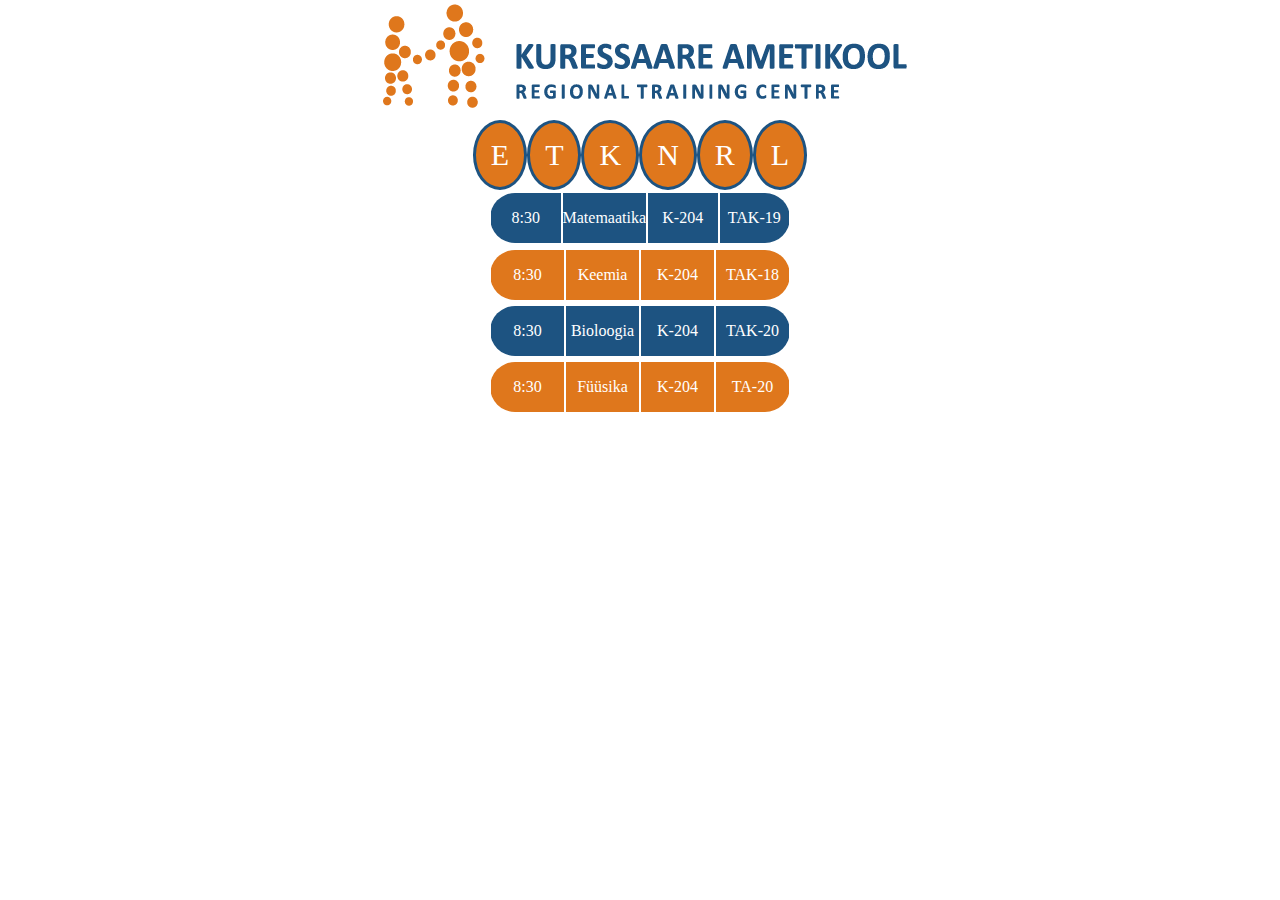
<file: index.html>
<!DOCTYPE html>
<html lang="en">

<head>
    <meta charset="UTF-8">
    <meta name="viewport" content="width=device-width, initial-scale=1.0">
    <link rel="stylesheet" href="style.css">
    <title>Document</title>
</head>

<body>
    <div>
        <div class="timeTable">
            <img src="img/logo.png"></img>
            <div class="Days">
                <a href="">
                    <div class="Day">E</div>
                </a>
                <a href="">
                    <div class="Day">T</div>
                </a>
                <a href="">
                    <div class="Day">K</div>
                </a>
                <a href="">
                    <div class="Day">N</div>
                </a>
                <a href="">
                    <div class="Day">R</div>
                </a>
                <a href="">
                    <div class="Day">L</div>
                </a>
            </div>
            <a href="">
                <div class="lessonBox">
                    <div class="lessonInfo" class="timeDiv"> 8:30</div>
                    <div class=" lessonInfo" class="lessonDiv">Matemaatika</div>
                    <div class="lessonInfo" class="RoomDiv">K-204</div>
                    <div class="lessonInfo" class="groupDiv">TAK-19</div>
                </div>
            </a>
            <a href="">
                <div class="lessonBox2">
                    <div class="lessonInfo" class="timeDiv">8:30</div>
                    <div class=" lessonInfo" class="lessonDiv">Keemia</div>
                    <div class="lessonInfo" class="RoomDiv">K-204</div>
                    <div class="lessonInfo" class="groupDiv">TAK-18</div>
                </div>
            </a>
            <a href="">
                <div class="lessonBox">
                    <div class="lessonInfo" class="timeDiv">8:30</div>
                    <div class=" lessonInfo" class="lessonDiv">Bioloogia</div>
                    <div class="lessonInfo" class="RoomDiv">K-204</div>
                    <div class="lessonInfo" class="groupDiv">TAK-20</div>
                </div>
            </a>
            <a href="">
                <div class="lessonBox2">
                    <div class="lessonInfo" class="timeDiv">8:30</div>
                    <div class=" lessonInfo" class="lessonDiv">Füüsika</div>
                    <div class="lessonInfo" class="RoomDiv">K-204</div>
                    <div class="lessonInfo" class="groupDiv">TA-20</div>
                </div>
            </a>
        </div>
    </div>
    </div>
</body>

</html>
</file>
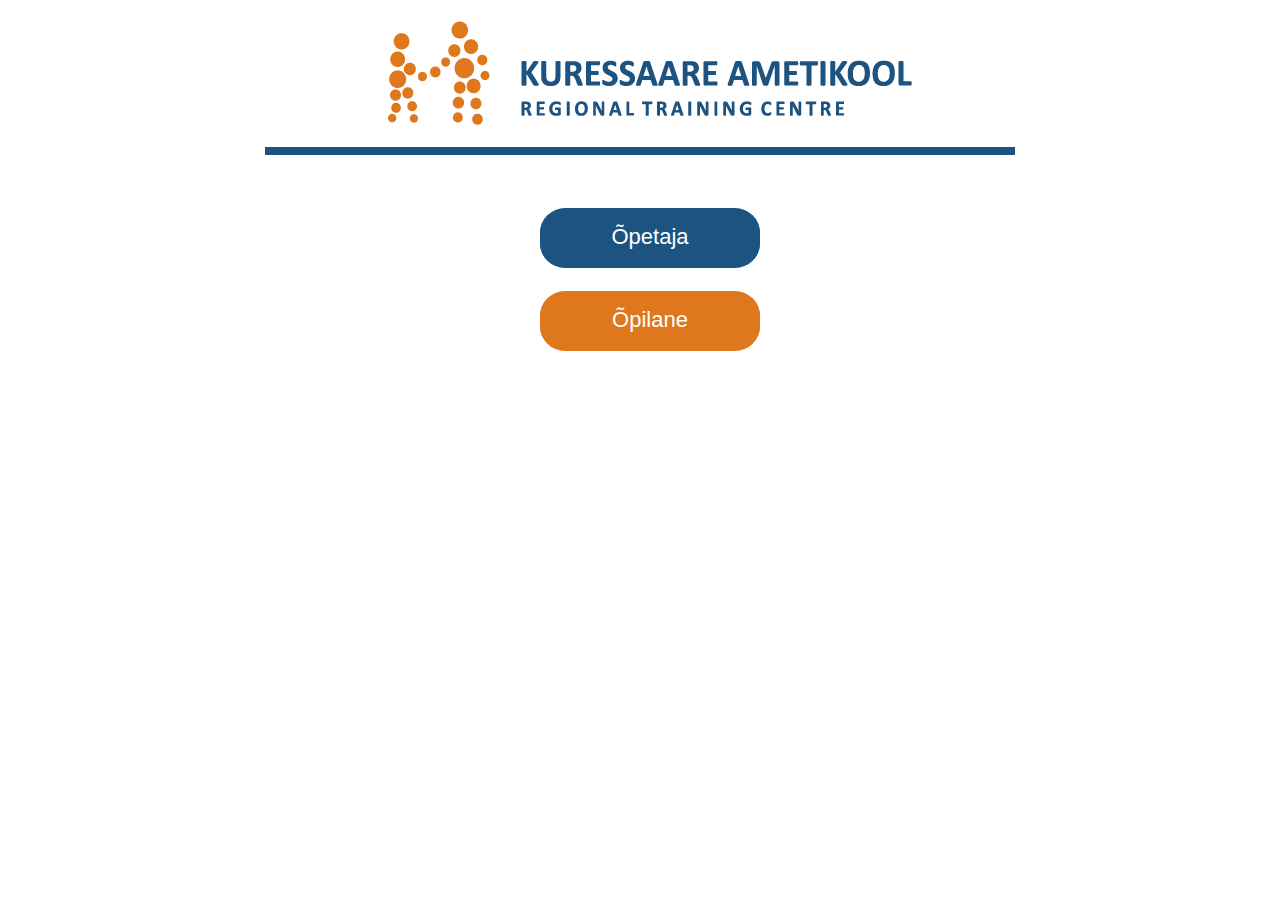
<file: see-tiim-vist/index1.html>
<!DOCTYPE html>
<html lang="en">

<head>
    <meta charset="UTF-8">
    <meta name="viewport" content="width=device-width, initial-scale=1.0">
    <link rel="stylesheet" href="style1.css">

    <title>First page</title>
</head>

<body>
    <div>
        <div class="timeTable">
            <img src="img/logo.png"></img><br>
            <section class="container">
                <a href="index3.html"><div class="dropdown">
                    <input class="inputDark" type="text" placeholder="Õpetaja">
                </div></a>
                <br>
                <a href="index2.html"><div class="dropdown dropdown-dark">
                    <input class="inputLight" type="text" placeholder="Õpilane">
                </div></a>
            </section>
        </div>
    </div>
</body>

</html>
</file>
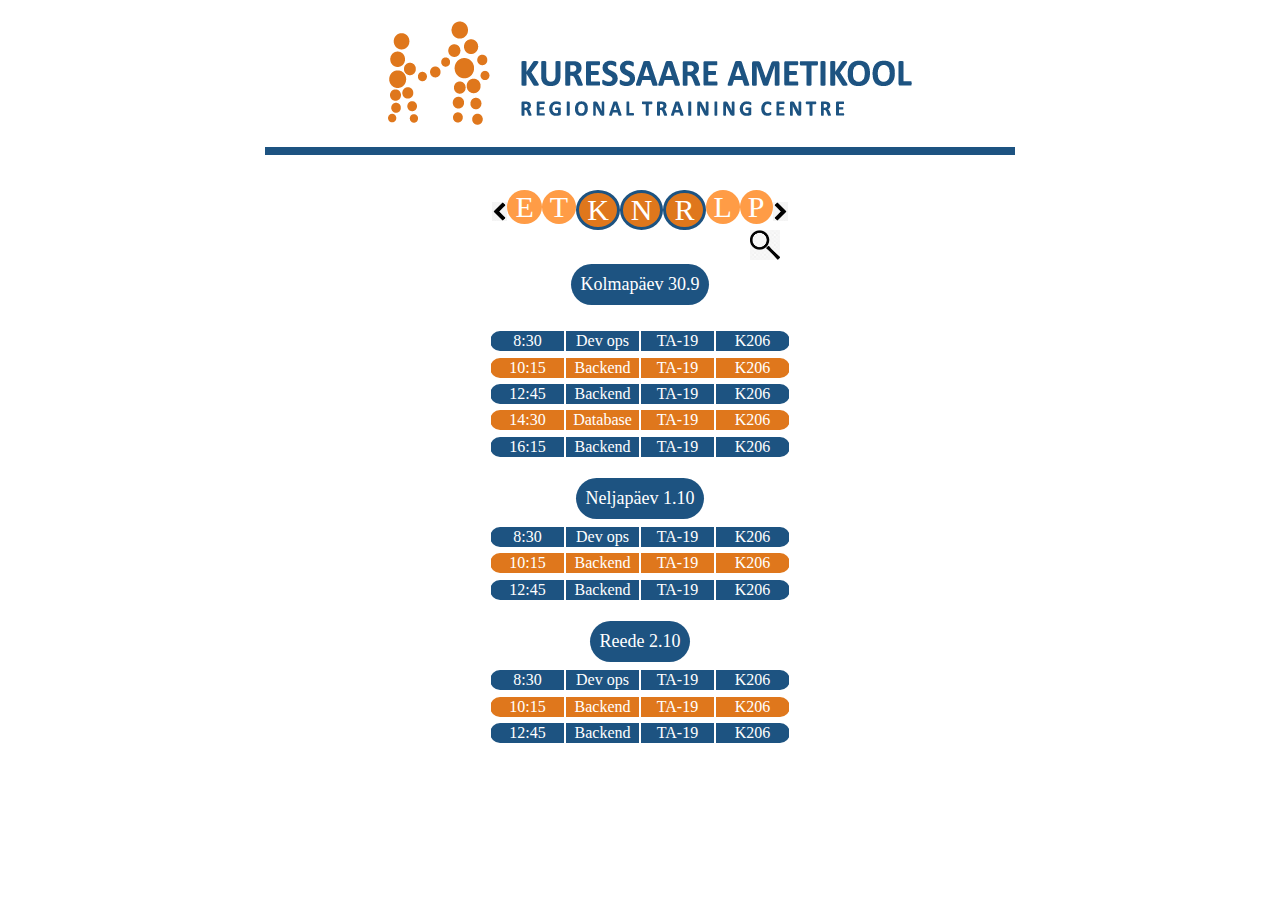
<file: see-tiim-vist/index2.html>
<!DOCTYPE html>
<html lang="en">

<head>
    <meta charset="UTF-8">
    <meta name="viewport" content="width=device-width, initial-scale=1.0">
    <link rel="stylesheet" href="style2.css">
    <title>ÕPILANE</title>
</head>

<body>
    <div>
        <div class="timeTable">
            <img src="img/logo.png"></img>
            <div class="Days">
                <a href="">
                    <div class="Arrow"><img src="img/tagasi.png" alt=""></img>
                    </div>
                </a>
                <a href="">
                    <div class="Day2">E</div>
                </a>
                <a href="">
                    <div class="Day2">T</div>
                </a>
                <a href="">
                    <div class="Day">K</div>
                </a>
                <a href="">
                    <div class="Day">N</div>
                </a>
                <a href="">
                    <div class="Day">R</div>
                </a>
                <a href="">
                    <div class="Day2">L</div>
                </a>
                <a href="">
                    <div class="Day2">P</div>
                </a>
                <a href="">
                    <div class="Arrow"><img src="img/edasi.png" alt=""></img>
                    </div>
                </a>

            </div>
            <a href="index1.html"><img class="Magni" src="img/magni.jpg" alt=""></img>
            </a>
            <div>

                <div class="Week">Kolmapäev 30.9</div>

            </div>
            <br>
            <div class="lessonBox">
                <div class="lessonInfo" class="timeDiv"> 8:30</div>
                <div class=" lessonInfo" class="lessonDiv">Dev ops</div>
                <div class="lessonInfo" class="RoomDiv"><a href="index4.html">TA-19</a></div>
                <div class="lessonInfo" class="groupDiv"><a href="index5.html">K206</a></div>
            </div>
            <div class="lessonBox2">
                <div class="lessonInfo" class="timeDiv">10:15</div>
                <div class=" lessonInfo" class="lessonDiv">Backend</div>
                <div class="lessonInfo" class="RoomDiv"><a href="index4.html">TA-19</a></div>
                <div class="lessonInfo" class="groupDiv"><a href="index5.html">K206</a></div>
            </div>
            <div class="lessonBox">
                <div class="lessonInfo" class="timeDiv">12:45</div>
                <div class=" lessonInfo" class="lessonDiv">Backend</div>
                <div class="lessonInfo" class="RoomDiv"><a href="index4.html">TA-19</a></div>
                <div class="lessonInfo" class="groupDiv"><a href="index5.html">K206</a></div>
            </div>
            <div class="lessonBox2">
                <div class="lessonInfo" class="timeDiv">14:30</div>
                <div class=" lessonInfo" class="lessonDiv">Database</div>
                <div class="lessonInfo" class="RoomDiv"><a href="index4.html">TA-19</a></div>
                <div class="lessonInfo" class="groupDiv"><a href="index5.html">K206</a></div>
            </div>
            <div class="lessonBox">
                <div class="lessonInfo" class="timeDiv">16:15</div>
                <div class=" lessonInfo" class="lessonDiv">Backend</div>
                <div class="lessonInfo" class="RoomDiv"><a href="index4.html">TA-19</a></div>
                <div class="lessonInfo" class="groupDiv"><a href="index5.html">K206</a></div>
            </div>
            <br>
            <div class="Week">Neljapäev 1.10</div>
            <div class="lessonBox">
                <div class="lessonInfo" class="timeDiv"> 8:30</div>
                <div class=" lessonInfo" class="lessonDiv">Dev ops</div>
                <div class="lessonInfo" class="RoomDiv"><a href="index4.html">TA-19</a></div>
                <div class="lessonInfo" class="groupDiv"><a href="index5.html">K206</a></div>
            </div>
            <div class="lessonBox2">
                <div class="lessonInfo" class="timeDiv">10:15</div>
                <div class=" lessonInfo" class="lessonDiv">Backend</div>
                <div class="lessonInfo" class="RoomDiv"><a href="index4.html">TA-19</a></div>
                <div class="lessonInfo" class="groupDiv"><a href="index5.html">K206</a></div>
            </div>
            <div class="lessonBox">
                <div class="lessonInfo" class="timeDiv">12:45</div>
                <div class=" lessonInfo" class="lessonDiv">Backend</div>
                <div class="lessonInfo" class="RoomDiv"><a href="index4.html">TA-19</a></div>
                <div class="lessonInfo" class="groupDiv"><a href="index5.html">K206</a></div>
            </div>
            <br>
            <div class="Week">Reede 2.10</div>
            <div class="lessonBox">
                <div class="lessonInfo" class="timeDiv"> 8:30</div>
                <div class=" lessonInfo" class="lessonDiv">Dev ops</div>
                <div class="lessonInfo" class="RoomDiv"><a href="index4.html">TA-19</a></div>
                <div class="lessonInfo" class="groupDiv"><a href="index5.html">K206</a></div>
            </div>
            <div class="lessonBox2">
                <div class="lessonInfo" class="timeDiv">10:15</div>
                <div class=" lessonInfo" class="lessonDiv">Backend</div>
                <div class="lessonInfo" class="RoomDiv"><a href="index4.html">TA-19</a></div>
                <div class="lessonInfo" class="groupDiv"><a href="index5.html">K206</a></div>
            </div>
            <div class="lessonBox">
                <div class="lessonInfo" class="timeDiv">12:45</div>
                <div class=" lessonInfo" class="lessonDiv">Backend</div>
                <div class="lessonInfo" class="RoomDiv"><a href="index4.html">TA-19</a></div>
                <div class="lessonInfo" class="groupDiv"><a href="index5.html">K206</a></div>
            </div>
        </div>
    </div>
</body>

</html>
</file>
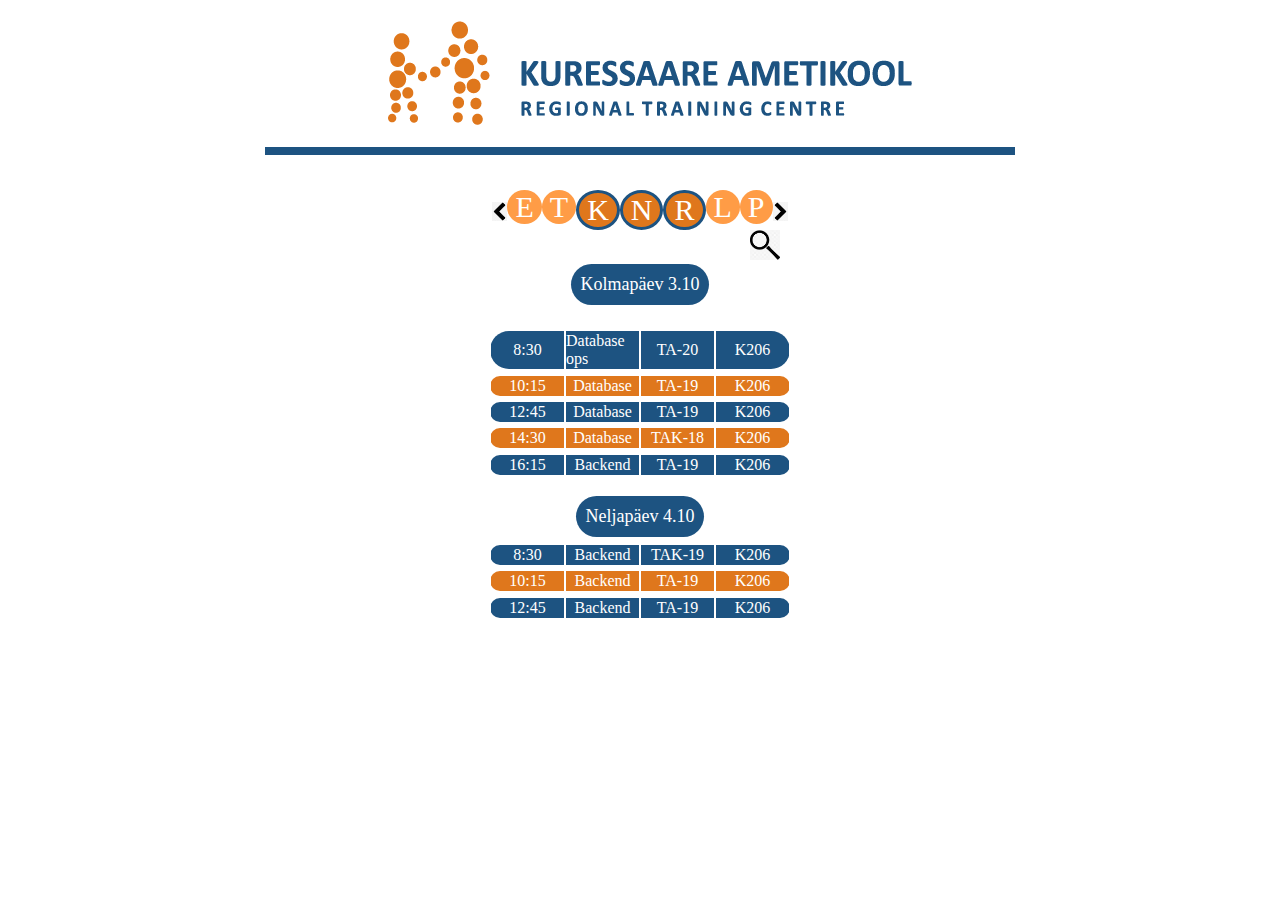
<file: see-tiim-vist/index3.html>
<!DOCTYPE html>
<html lang="en">

<head>
    <meta charset="UTF-8">
    <meta name="viewport" content="width=device-width, initial-scale=1.0">
    <link rel="stylesheet" href="style2.css">
    <title>ÕPETAJA!</title>
</head>

<body>
    <div>
        <div class="timeTable">
            <img src="img/logo.png"></img>
            <div class="Days">
                <a href="">
                    <div class="Arrow"><img src="img/tagasi.png" alt=""></img>
                    </div>
                </a>
                <a href="">
                    <div class="Day2">E</div>
                </a>
                <a href="">
                    <div class="Day2">T</div>
                </a>
                <a href="">
                    <div class="Day">K</div>
                </a>
                <a href="">
                    <div class="Day">N</div>
                </a>
                <a href="">
                    <div class="Day">R</div>
                </a>
                <a href="">
                    <div class="Day2">L</div>
                </a>
                <a href="">
                    <div class="Day2">P</div>
                </a>
                <a href="">
                    <div class="Arrow"><img src="img/edasi.png" alt=""></img>
                    </div>
                </a>
            </div>
            <a href="index1.html"><img class="Magni" src="img/magni.jpg" alt=""></img>
            </a>
            <div>
                <div class="Week">Kolmapäev 3.10</div>

            </div>
            <br>
            <div class="lessonBox">
                <div class="lessonInfo" class="timeDiv"> 8:30</div>
                <div class=" lessonInfo" class="lessonDiv">Database ops</div>
                <div class="lessonInfo" class="RoomDiv"><a href="index4.html">TA-20</a></div>
                <div class="lessonInfo" class="groupDiv"><a href="index5.html">K206</a></div>
            </div>
            <div class="lessonBox2">
                <div class="lessonInfo" class="timeDiv">10:15</div>
                <div class=" lessonInfo" class="lessonDiv">Database</div>
                <div class="lessonInfo" class="RoomDiv"><a href="index4.html">TA-19</a></div>
                <div class="lessonInfo" class="groupDiv"><a href="index5.html">K206</a></div>
            </div>
            <div class="lessonBox">
                <div class="lessonInfo" class="timeDiv">12:45</div>
                <div class=" lessonInfo" class="lessonDiv">Database</div>
                <div class="lessonInfo" class="RoomDiv"><a href="index4.html">TA-19</a></div>
                <div class="lessonInfo" class="groupDiv"><a href="index5.html">K206</a></div>
            </div>
            <div class="lessonBox2">
                <div class="lessonInfo" class="timeDiv">14:30</div>
                <div class=" lessonInfo" class="lessonDiv">Database</div>
                <div class="lessonInfo" class="RoomDiv"><a href="index4.html">TAK-18</a></div>
                <div class="lessonInfo" class="groupDiv"><a href="index5.html">K206</a></div>
            </div>
            <div class="lessonBox">
                <div class="lessonInfo" class="timeDiv">16:15</div>
                <div class=" lessonInfo" class="lessonDiv">Backend</div>
                <div class="lessonInfo" class="RoomDiv"><a href="index4.html">TA-19</a></div>
                <div class="lessonInfo" class="groupDiv"><a href="index5.html">K206</a></div>
            </div>
            <br>
            <div class="Week">Neljapäev 4.10</div>
            <div class="lessonBox">
                <div class="lessonInfo" class="timeDiv"> 8:30</div>
                <div class=" lessonInfo" class="lessonDiv">Backend</div>
                <div class="lessonInfo" class="RoomDiv"><a href="index4.html">TAK-19</a></div>
                <div class="lessonInfo" class="groupDiv"><a href="index5.html">K206</a></div>
            </div>
            <div class="lessonBox2">
                <div class="lessonInfo" class="timeDiv">10:15</div>
                <div class=" lessonInfo" class="lessonDiv">Backend</div>
                <div class="lessonInfo" class="RoomDiv"><a href="index4.html">TA-19</a></div>
                <div class="lessonInfo" class="groupDiv"><a href="index5.html">K206</a></div>
            </div>
            <div class="lessonBox">
                <div class="lessonInfo" class="timeDiv">12:45</div>
                <div class=" lessonInfo" class="lessonDiv">Backend</div>
                <div class="lessonInfo" class="RoomDiv"><a href="index4.html">TA-19</a></div>
                <div class="lessonInfo" class="groupDiv"><a href="index5.html">K206</a></div>
            </div>
        </div>
    </div>
    </div>
</body>

</html>
</file>
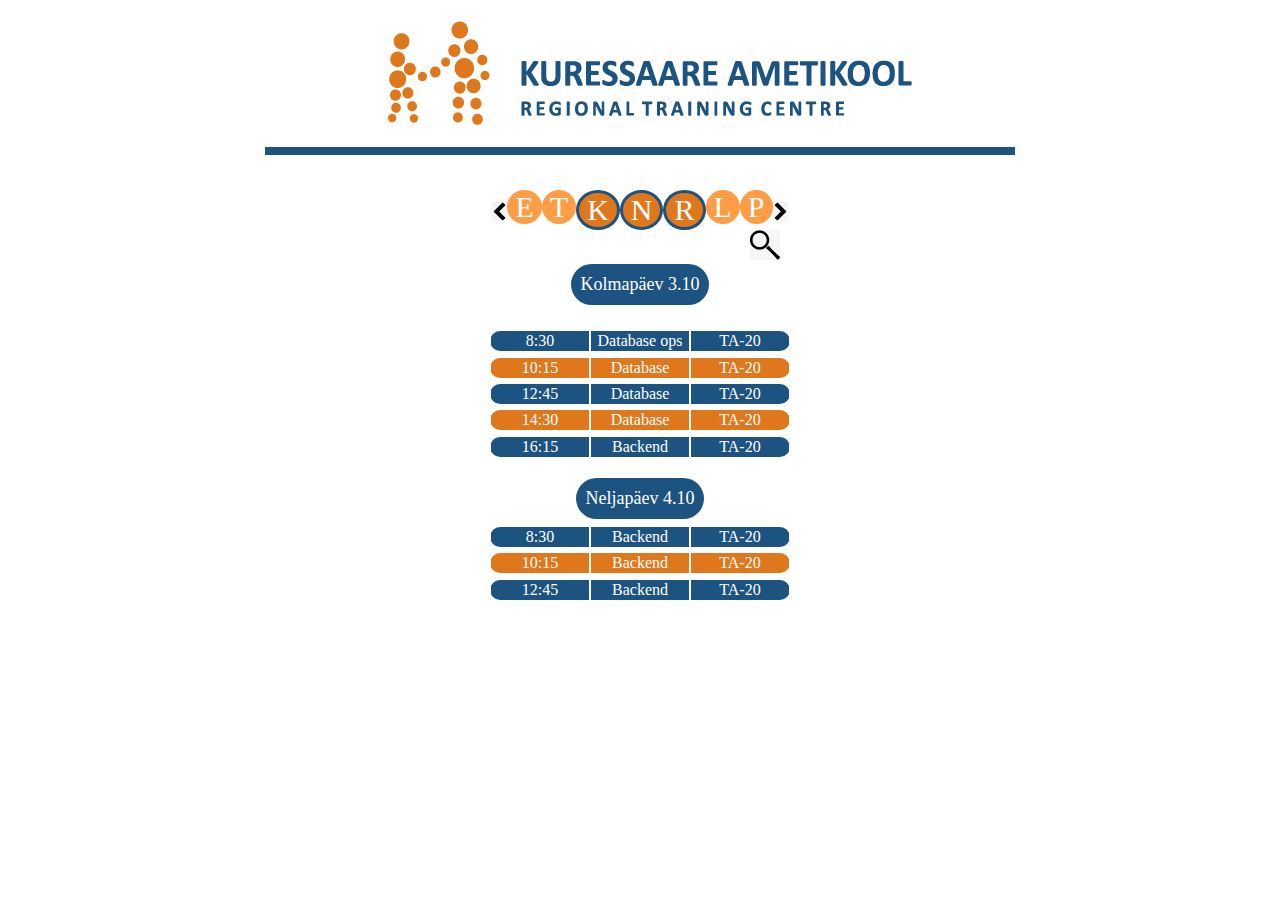
<file: see-tiim-vist/index4.html>
<!DOCTYPE html>
<html lang="en">

<head>
    <meta charset="UTF-8">
    <meta name="viewport" content="width=device-width, initial-scale=1.0">
    <link rel="stylesheet" href="style2.css">
    <title>ÕPETAJA!</title>
</head>

<body>
    <div>
        <div class="timeTable">
            <img src="img/logo.png"></img>
            <div class="Days">
                <a href="">
                    <div class="Arrow"><img src="img/tagasi.png" alt=""></img>
                    </div>
                </a>
                <a href="">
                    <div class="Day2">E</div>
                </a>
                <a href="">
                    <div class="Day2">T</div>
                </a>
                <a href="">
                    <div class="Day">K</div>
                </a>
                <a href="">
                    <div class="Day">N</div>
                </a>
                <a href="">
                    <div class="Day">R</div>
                </a>
                <a href="">
                    <div class="Day2">L</div>
                </a>
                <a href="">
                    <div class="Day2">P</div>
                </a>
                <a href="">
                    <div class="Arrow"><img src="img/edasi.png" alt=""></img>
                    </div>
                </a>
            </div>
            <a href="index1.html"><img class="Magni" src="img/magni.jpg" alt=""></img>
            </a>
            <div>
                <div class="Week">Kolmapäev 3.10</div>

            </div>
            <br>
            <div class="lessonBox">
                <div class="lessonInfo" class="timeDiv"> 8:30</div>
                <div class=" lessonInfo" class="lessonDiv">Database ops</div>
                <div class="lessonInfo" class="RoomDiv">TA-20</div>
            </div>
            <div class="lessonBox2">
                <div class="lessonInfo" class="timeDiv">10:15</div>
                <div class=" lessonInfo" class="lessonDiv">Database</div>
                <div class="lessonInfo" class="RoomDiv">TA-20</div>
            </div>
            <div class="lessonBox">
                <div class="lessonInfo" class="timeDiv">12:45</div>
                <div class=" lessonInfo" class="lessonDiv">Database</div>
                <div class="lessonInfo" class="RoomDiv">TA-20</div>
            </div>
            <div class="lessonBox2">
                <div class="lessonInfo" class="timeDiv">14:30</div>
                <div class=" lessonInfo" class="lessonDiv">Database</div>
                <div class="lessonInfo" class="RoomDiv">TA-20</div>
            </div>
            <div class="lessonBox">
                <div class="lessonInfo" class="timeDiv">16:15</div>
                <div class=" lessonInfo" class="lessonDiv">Backend</div>
                <div class="lessonInfo" class="RoomDiv">TA-20</div>
            </div>
            <br>
            <div class="Week">Neljapäev 4.10</div>
            <div class="lessonBox">
                <div class="lessonInfo" class="timeDiv"> 8:30</div>
                <div class=" lessonInfo" class="lessonDiv">Backend</div>
                <div class="lessonInfo" class="RoomDiv">TA-20</div>
            </div>
            <div class="lessonBox2">
                <div class="lessonInfo" class="timeDiv">10:15</div>
                <div class=" lessonInfo" class="lessonDiv">Backend</div>
                <div class="lessonInfo" class="RoomDiv">TA-20</div>
            </div>
            <div class="lessonBox">
                <div class="lessonInfo" class="timeDiv">12:45</div>
                <div class=" lessonInfo" class="lessonDiv">Backend</div>
                <div class="lessonInfo" class="RoomDiv">TA-20</div>
            </div>
        </div>
    </div>
    </div>
</body>

</html>
</file>
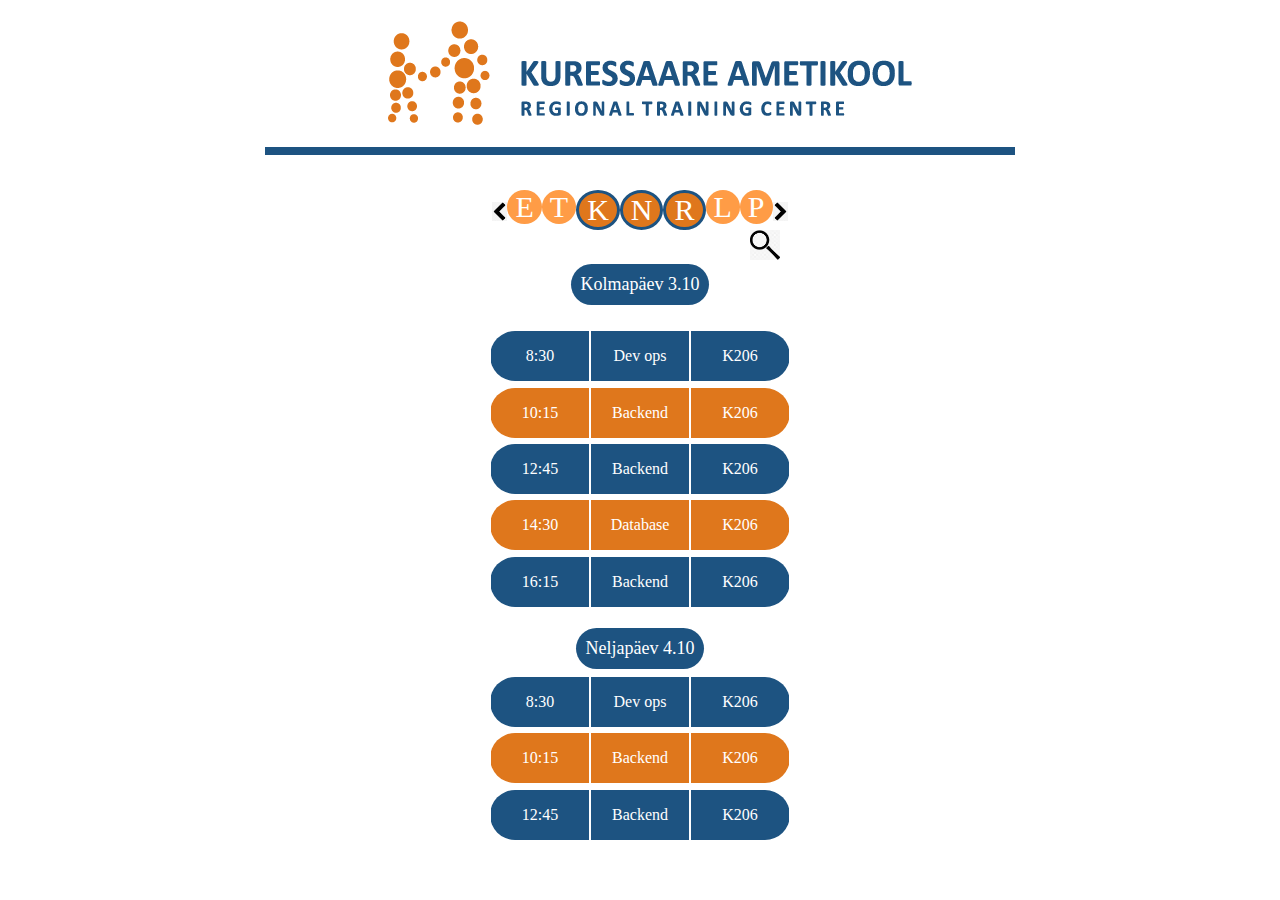
<file: see-tiim-vist/index5.html>
<!DOCTYPE html>
<html lang="en">

<head>
    <meta charset="UTF-8">
    <meta name="viewport" content="width=device-width, initial-scale=1.0">
    <link rel="stylesheet" href="style2.css">
    <title>RUUM</title>
</head>

<body>
    <div>
        <div class="timeTable">
            <img src="img/logo.png"></img>
            <div class="Days">
                <a href="">
                    <div class="Arrow"><img src="img/tagasi.png" alt=""></img>
                    </div>
                </a>
                <a href="">
                    <div class="Day2">E</div>
                </a>
                <a href="">
                    <div class="Day2">T</div>
                </a>
                <a href="">
                    <div class="Day">K</div>
                </a>
                <a href="">
                    <div class="Day">N</div>
                </a>
                <a href="">
                    <div class="Day">R</div>
                </a>
                <a href="">
                    <div class="Day2">L</div>
                </a>
                <a href="">
                    <div class="Day2">P</div>
                </a>
                <a href="">
                    <div class="Arrow"><img src="img/edasi.png" alt=""></img>
                    </div>
                </a>

            </div>
            <a href="index1.html"><img class="Magni" src="img/magni.jpg" alt=""></img>
            </a>
            <div>

                <div class="Week">Kolmapäev 3.10</div>

            </div>
            <br>
            <a href="">
                <div class="lessonBox">
                    <div class="lessonInfo" class="timeDiv"> 8:30</div>
                    <div class=" lessonInfo" class="lessonDiv">Dev ops</div>
                    <div class="lessonInfo" class="groupDiv">K206</div>
                </div>
            </a>
            <a href="">
                <div class="lessonBox2">
                    <div class="lessonInfo" class="timeDiv">10:15</div>
                    <div class=" lessonInfo" class="lessonDiv">Backend</div>
                    <div class="lessonInfo" class="groupDiv">K206</div>
                </div>
            </a>
            <a href="">
                <div class="lessonBox">
                    <div class="lessonInfo" class="timeDiv">12:45</div>
                    <div class=" lessonInfo" class="lessonDiv">Backend</div>
                    <div class="lessonInfo" class="groupDiv">K206</div>
                </div>
            </a>
            <a href="">
                <div class="lessonBox2">
                    <div class="lessonInfo" class="timeDiv">14:30</div>
                    <div class=" lessonInfo" class="lessonDiv">Database</div>
                    <div class="lessonInfo" class="groupDiv">K206</div>
                </div>
            </a>
            <a href="">
                <div class="lessonBox">
                    <div class="lessonInfo" class="timeDiv">16:15</div>
                    <div class=" lessonInfo" class="lessonDiv">Backend</div>
                    <div class="lessonInfo" class="groupDiv">K206</div>
                </div>
            </a>
            <br>
            <div class="Week">Neljapäev 4.10</div>
            <a href="">
                <div class="lessonBox">
                    <div class="lessonInfo" class="timeDiv"> 8:30</div>
                    <div class=" lessonInfo" class="lessonDiv">Dev ops</div>
                    <div class="lessonInfo" class="groupDiv">K206</div>
                </div>
            </a>
            <a href="">
                <div class="lessonBox2">
                    <div class="lessonInfo" class="timeDiv">10:15</div>
                    <div class=" lessonInfo" class="lessonDiv">Backend</div>
                    <div class="lessonInfo" class="groupDiv">K206</div>
                </div>
            </a>
            <a href="">
                <div class="lessonBox">
                    <div class="lessonInfo" class="timeDiv">12:45</div>
                    <div class=" lessonInfo" class="lessonDiv">Backend</div>
                    <div class="lessonInfo" class="groupDiv">K206</div>
                </div>
            </a>
        </div>
    </div>
</body>

</html>
</file>
<file: style.css>
*{
    margin: 0;
    padding: 0;
}

body{
    display: flex;
    justify-content: center;
}

div {
    display: flex;
}

img{
    max-width: 100%;  
  }

  a{
    color: white;  
    text-decoration: none;
  }

.timeTable {
  display: flex;
  background: white;
  flex-direction: column;
  align-items: center;


}

.lessonBox{
    display: flex;
    flex: 1;
    background:#1D5381;
    height: 50px;
    width: 300px;
    margin: 0.2rem;
    border-radius: 25px;
    align-items: center;
    justify-self: center;

}

.lessonBox2{
    display: flex;
    flex: 1;
    background:#DF771C;
    height: 50px;
    width: 300px;
    margin: 0.2rem;
    border-radius: 25px;
    align-items: center;
    justify-self: center;

}

.lessonInfo {
    display: flex;
    border: solid 1px white;
    height: 100%;
    width: 100%;
    align-items: center;
    justify-content: center;
}

.timeDiv {
    display: flex;
}

.lessonDiv{
    display: flex;
}
.roomDiv{
    display: flex;
}

.groupDiv{
    display: flex;
}

.filter:hover .dropdown_filter{
    display: flex;
}

.Day{
    padding: 15px;
    font-size: 30px;
    border: solid 3px #1D5381;
    background-color: #DF771C; 
    border-radius: 50%;
}
.Days{
    color:black;  
}
</file>
<file: see-tiim-vist/style1.css>
* {
    margin: 0;
    padding: 0;
}

body {
    display: flex;
    justify-content: center;
}

div {
    display: flex;
}

img {
    max-width: 100%;
}

a {
    color: white;
    text-decoration: none;
}

.timeTable {
    display: flex;
    background: white;
    flex-direction: column;
    align-items: center;
}

.lessonBox {
    display: flex;
    flex: 1;
    background: #1D5381;
    height: 50px;
    width: 300px;
    margin: 0.2rem;
    border-radius: 25px;
    align-items: center;
    justify-self: center;
}

.lessonBox2 {
    display: flex;
    flex: 1;
    background: #DF771C;
    height: 50px;
    width: 300px;
    margin: 0.2rem;
    border-radius: 25px;
    align-items: center;
    justify-self: center;
}

.lessonInfo {
    display: flex;
    border: solid 1px white;
    height: 100%;
    width: 100%;
    align-items: center;
    justify-content: center;
}

.timeDiv {
    display: flex;
}

.lessonDiv {
    display: flex;
}

.roomDiv {
    display: flex;
}

.groupDiv {
    display: flex;
}

.filter:hover .dropdown_filter {
    display: flex;
}

.Day {
    padding-left: 8px;
    padding-right: 8px;
    font-size: 30px;
    border: solid 3px #1D5381;
    background-color: #DF771C;
    border-radius: 50%;
}

.Day2 {
    padding-left: 8px;
    padding-right: 8px;
    font-size: 30px;
    background-color: #ff9c46;
    border-radius: 50%;
}

.Days {
    color: black;
}

.Week {
    justify-content: center;
    background-color: #1D5381;
    color: white;
    font-size: 18px;
    border-radius: 25px;
    padding: 10px;
    margin-bottom: 5px;
}

.tabel {
    justify-content: center;
    background-color: #1D5381;
    color: white;
    font-size: 18px;
    border-radius: 25px;
    padding: 25px;
    margin-bottom: 5px;
    width: 200px;
}

.Arrow {
    width: 15px;
    margin-top: 12px;
    justify-content: center;
    align-items: center;
}

.Magni {
    width: 30px;
    margin-top: 7px;
    margin: auto;
    margin-left: 250px;
}


/* dropdown */

.container {
    justify-content: center;
    margin: auto;
    width: 200px;
    text-align: center;
}

.container>.dropdown {
    justify-content: center;
    vertical-align: top;
}

.dropdown {
    justify-content: center;
    background-color: #1D5381;
    font-size: 18px;
    border-radius: 25px;
    padding: 10px;
    margin-bottom: 5px;
    position: relative;
    overflow: hidden;
    height: 40px;
    width: 200px;
}

.dropdown-select {
    position: relative;
    margin: 0;
    font-size: 16px;
    background: rgba(0, 0, 0, 0) !important;
}

.dropdown-select:focus {
    width: 100%;
    color: #394349;
}

.dropdown-select>option {
    margin: 3px;
    text-shadow: none;
    border-radius: 3px;
    cursor: pointer;
}

.dropdown-dark {
    justify-content: center;
    background-color: #DF771C;
    font-size: 18px;
    border-radius: 25px;
    padding: 10px;
    margin-bottom: 5px;
    position: relative;
    overflow: hidden;
    height: 40px;
    width: 200px;
}

.dropdown-dark .dropdown-select {
    background: #444;
}

.dropdown-dark .dropdown-select:focus {
    color: #ccc;
}

.dropdown-dark .dropdown-select>option {
    background: #444;
}

.inputDark {
    color: white;
    background-color: #1D5381;
    border: none;
    font-size: 18px;
}

.inputLight {
    color: white;
    background-color: #DF771C;
    border: none;
    font-size: 18px;
}

::placeholder {
    font-size: 22px;
    text-align: center;
    color: white;
}
</file>
<file: see-tiim-vist/style2.css>
* {
    margin: 0;
    padding: 0;
}

body {
    display: flex;
    justify-content: center;
}

div {
    display: flex;
}

img {
    max-width: 100%;
}

a {
    color: white;
    text-decoration: none;
}

.timeTable {
    display: flex;
    background: white;
    flex-direction: column;
    align-items: center;
}

.lessonBox {
    display: flex;
    flex: 1;
    background: #1D5381;
    height: 50px;
    width: 300px;
    margin: 0.2rem;
    border-radius: 25px;
    align-items: center;
    justify-self: center;
    color:white;
}

.lessonBox2 {
    display: flex;
    flex: 1;
    background: #DF771C;
    height: 50px;
    width: 300px;
    margin: 0.2rem;
    border-radius: 25px;
    align-items: center;
    justify-self: center;
    color: white;
}

.lessonInfo {
    display: flex;
    border: solid 1px white;
    height: 100%;
    width: 100%;
    align-items: center;
    justify-content: center;
}

.timeDiv {
    display: flex;
}

.lessonDiv {
    display: flex;
}

.roomDiv {
    display: flex;
}

.groupDiv {
    display: flex;
}

.filter:hover .dropdown_filter {
    display: flex;
}

.Day {
    padding-left: 8px;
    padding-right: 8px;
    font-size: 30px;
    border: solid 3px #1D5381;
    background-color: #DF771C;
    border-radius: 50%;
}

.Day2 {
    padding-left: 8px;
    padding-right: 8px;
    font-size: 30px;
    background-color: #ff9c46;
    border-radius: 50%;
}

.Days {
    color: black;
}

.Week {
    justify-content: center;
    background-color: #1D5381;
    color: white;
    font-size: 18px;
    border-radius: 25px;
    padding: 10px;
    margin-bottom: 5px;
}

.tabel {
    justify-content: center;
    background-color: #1D5381;
    color: white;
    font-size: 18px;
    border-radius: 25px;
    padding: 25px;
    margin-bottom: 5px;
    width: 200px;
}

.Arrow {
    width: 15px;
    margin-top: 12px;
    justify-content: center;
    align-items: center;
}

.Magni {
    width: 30px;
    margin-top: 7px;
    margin: auto;
    margin-left: 250px;
}
</file>
